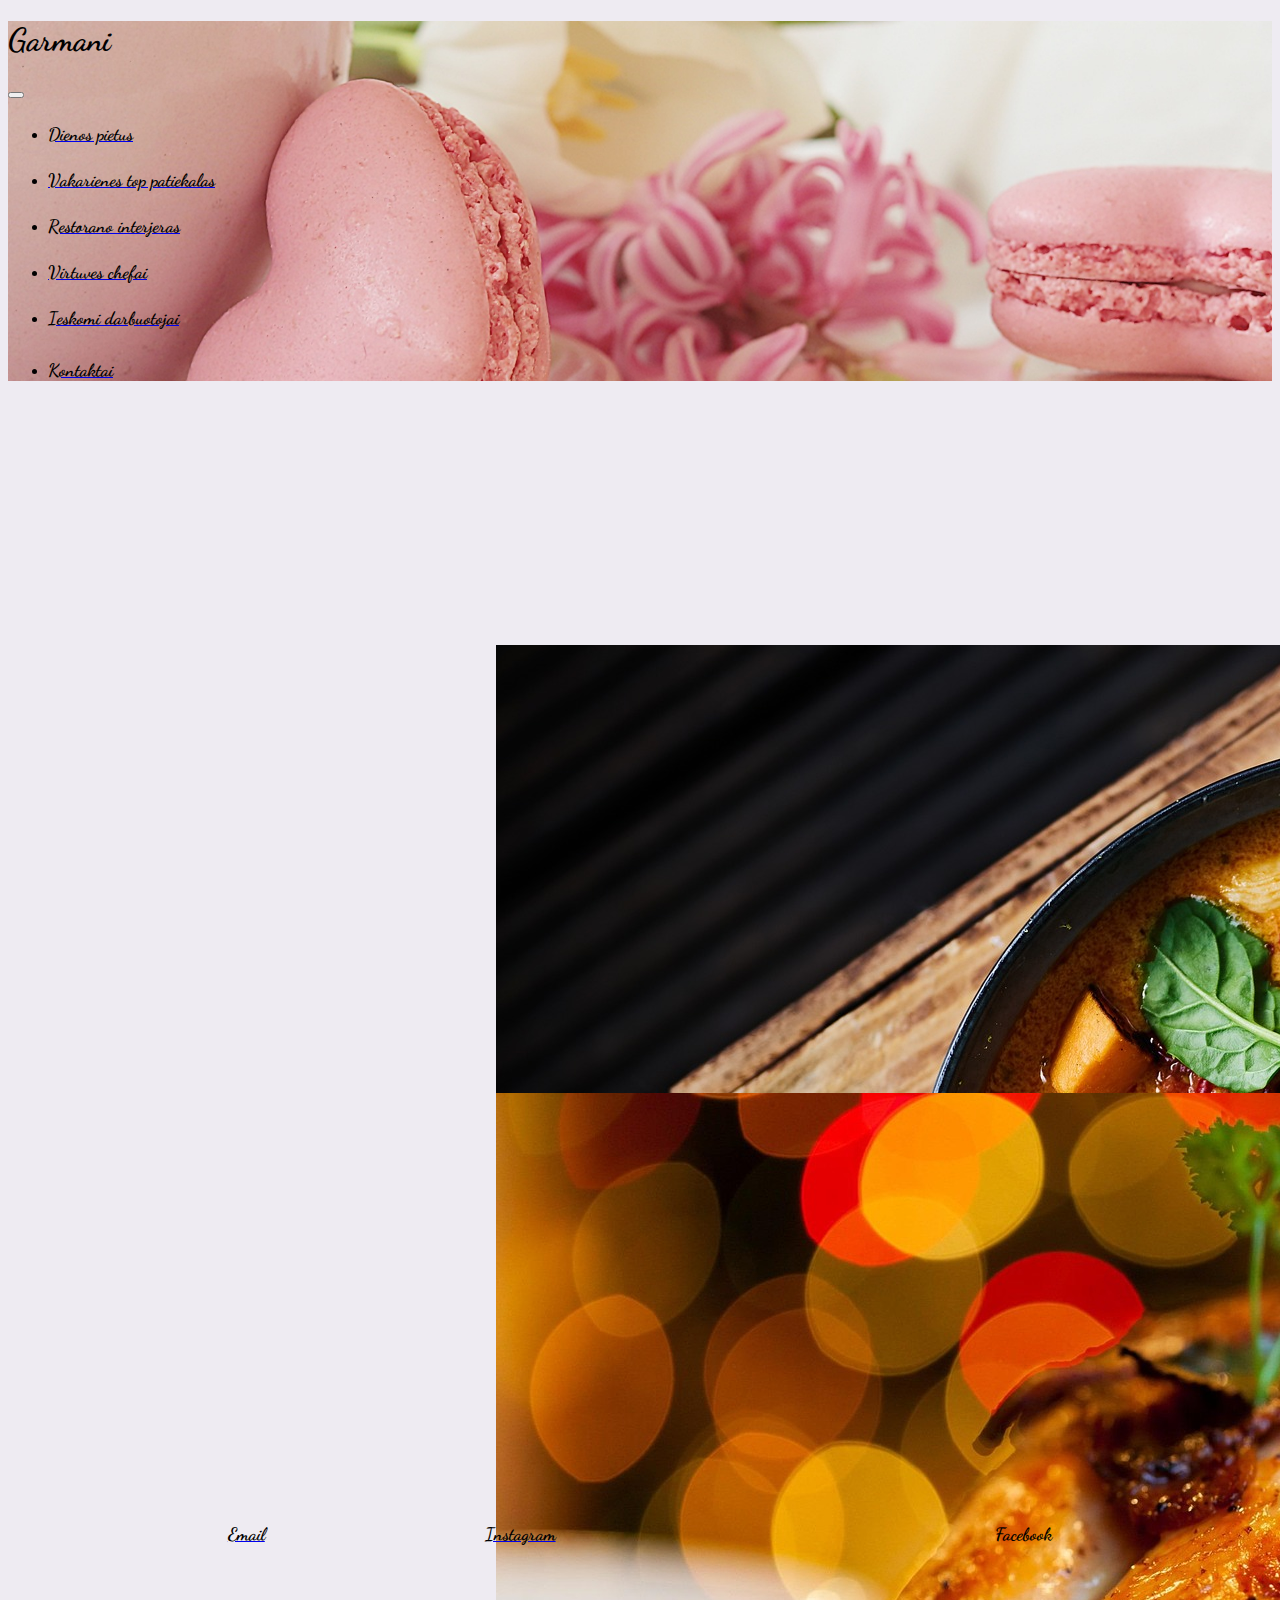
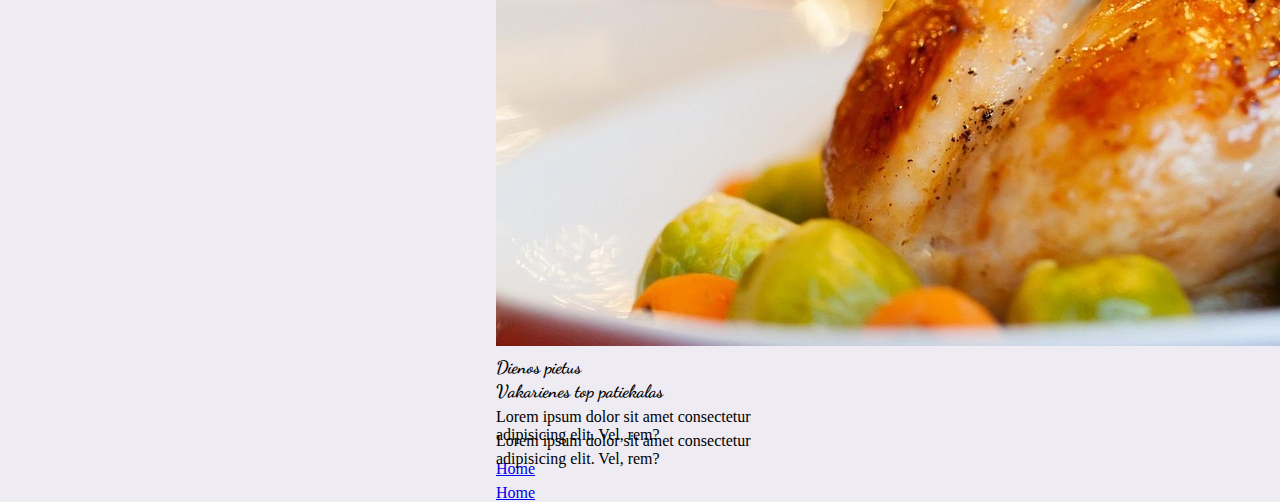
<file: index.html>
<!DOCTYPE html>
<html lang="en">

<head>
    <meta charset="UTF-8">
    <meta http-equiv="X-UA-Compatible" content="IE=edge">
    <meta name="viewport" content="width=device-width, initial-scale=1.0">
    <link rel="preconnect" href="https://fonts.googleapis.com">
    <link rel="preconnect" href="https://fonts.gstatic.com" crossorigin>
    <link href="https://fonts.googleapis.com/css2?family=Dancing+Script&display=swap" rel="stylesheet">
    <link rel="stylesheet" href="https://cdn.jsdelivr.net/npm/bootstrap@5.2.2/dist/css/bootstrap.min.css"
        integrity="sha384-Zenh87qX5JnK2Jl0vWa8Ck2rdkQ2Bzep5IDxbcnCeuOxjzrPF/et3URy9Bv1WTRi" crossorigin="anonymous">
    <link rel="stylesheet" href="styles.css">
    <title>Document</title>
</head>

<body>

    <div class="container-fluid">
        <div class="row h-25">
            <header id="top">

                <nav class="navbar navbar-expand-lg bg-light bg-opacity-10 p-5">
                    <h1 class="m-3 ">Garmani</h1>
                    <a class="navbar-brand" href="#"></a>
                    <button class="navbar-toggler" type="button" data-bs-toggle="collapse"
                        data-bs-target="#navbarSupportedContent" aria-controls="navbarSupportedContent"
                        aria-expanded="false" aria-label="Toggle navigation">
                        <span class="navbar-toggler-icon"></span>
                    </button>
                    <div class="collapse navbar-collapse" id="navbarSupportedContent">
                        <ul class="navbar-nav me-auto mb-2 mb-lg-0">
                            <li class="nav-item">
                                <a class="nav-link" href="#pietus">
                                    <h4>Dienos pietus</h4>
                                </a>
                            </li>
                            <li class="nav-item">
                                <a class="nav-link" href="#vak">
                                    <h4>Vakarienes top patiekalas</h4>
                                </a>
                            </li>
                            <li class="nav-item">
                                <a class="nav-link" href="/antras.html">
                                    <h4>Restorano interjeras</h4>
                                </a>
                            </li>
                            <li class="nav-item">
                                <a class="nav-link" href="/antras.html">
                                    <h4>Virtuves chefai</h4>
                                </a>
                            </li>
                            <li class="nav-item">
                                <a class="nav-link" href="/trecias.html">
                                    <h4>Ieskomi darbuotojai</h4>
                                </a>
                            </li>
                            <li class="nav-item ">
                                <a class="nav-link" href="#foot">
                                    <h5>Kontaktai</h5>
                                </a>
                            </li>

                        </ul>

                    </div>
                </nav>
            </header>
        </div>
        <br><br><br><br><br><br><br><br><br><br><br><br><br>

        <div class="row">

            <div class="col-md-6 col-12 m-1">
                <div class="card" style="width: 18rem; height: 24rem">
                    <img class="card-img-top" src="/img/curry-g50a52217f_1920.jpg" alt="Card image cap">
                    <div class="card-body">
                        <h5 id="pietus" class="card-title">Dienos pietus</h5>
                        <p class="card-text">Lorem ipsum dolor sit amet consectetur adipisicing elit. Vel, rem?</p>
                        <a href="#top" class="btn btn-primary">Home</a>
                    </div>
                </div>
            </div>

            <br>
            <br>
            <br>
            <div class="col-md col-12 m-1">
                <div class="card" style="width: 18rem; height: 24rem">
                    <img class="card-img-top" src="/img/turkey-gdd2a9f751_1280.jpg" alt="Card image cap">
                    <div class="card-body">
                        <h5 id="vak" class="card-title">Vakarienes top patiekalas</h5>
                        <p class="card-text">Lorem ipsum dolor sit amet consectetur adipisicing elit. Vel, rem?</p>
                        <a href="#top" class="btn btn-primary">Home</a>
                    </div>
                </div>
            </div>
        </div>
        <br>
        <div class="row bg-secondary bg-opacity-10 p-3">
            <footer id="foot">
                <a class="nav-link" href="#">
                    <h3>Email</h3>
                </a>
                <a class="nav-link" href="#">
                    <h3>Instagram</h3>
                </a>
                <a class="nav-link" href="#"></a>
                <h3>Facebook</h3>
                </a>
            </footer>
        </div>

    </div>






    <script src="https://cdn.jsdelivr.net/npm/bootstrap@5.2.2/dist/js/bootstrap.min.js"
        integrity="sha384-IDwe1+LCz02ROU9k972gdyvl+AESN10+x7tBKgc9I5HFtuNz0wWnPclzo6p9vxnk"
        crossorigin="anonymous"></script>
</body>

</html>
</file>
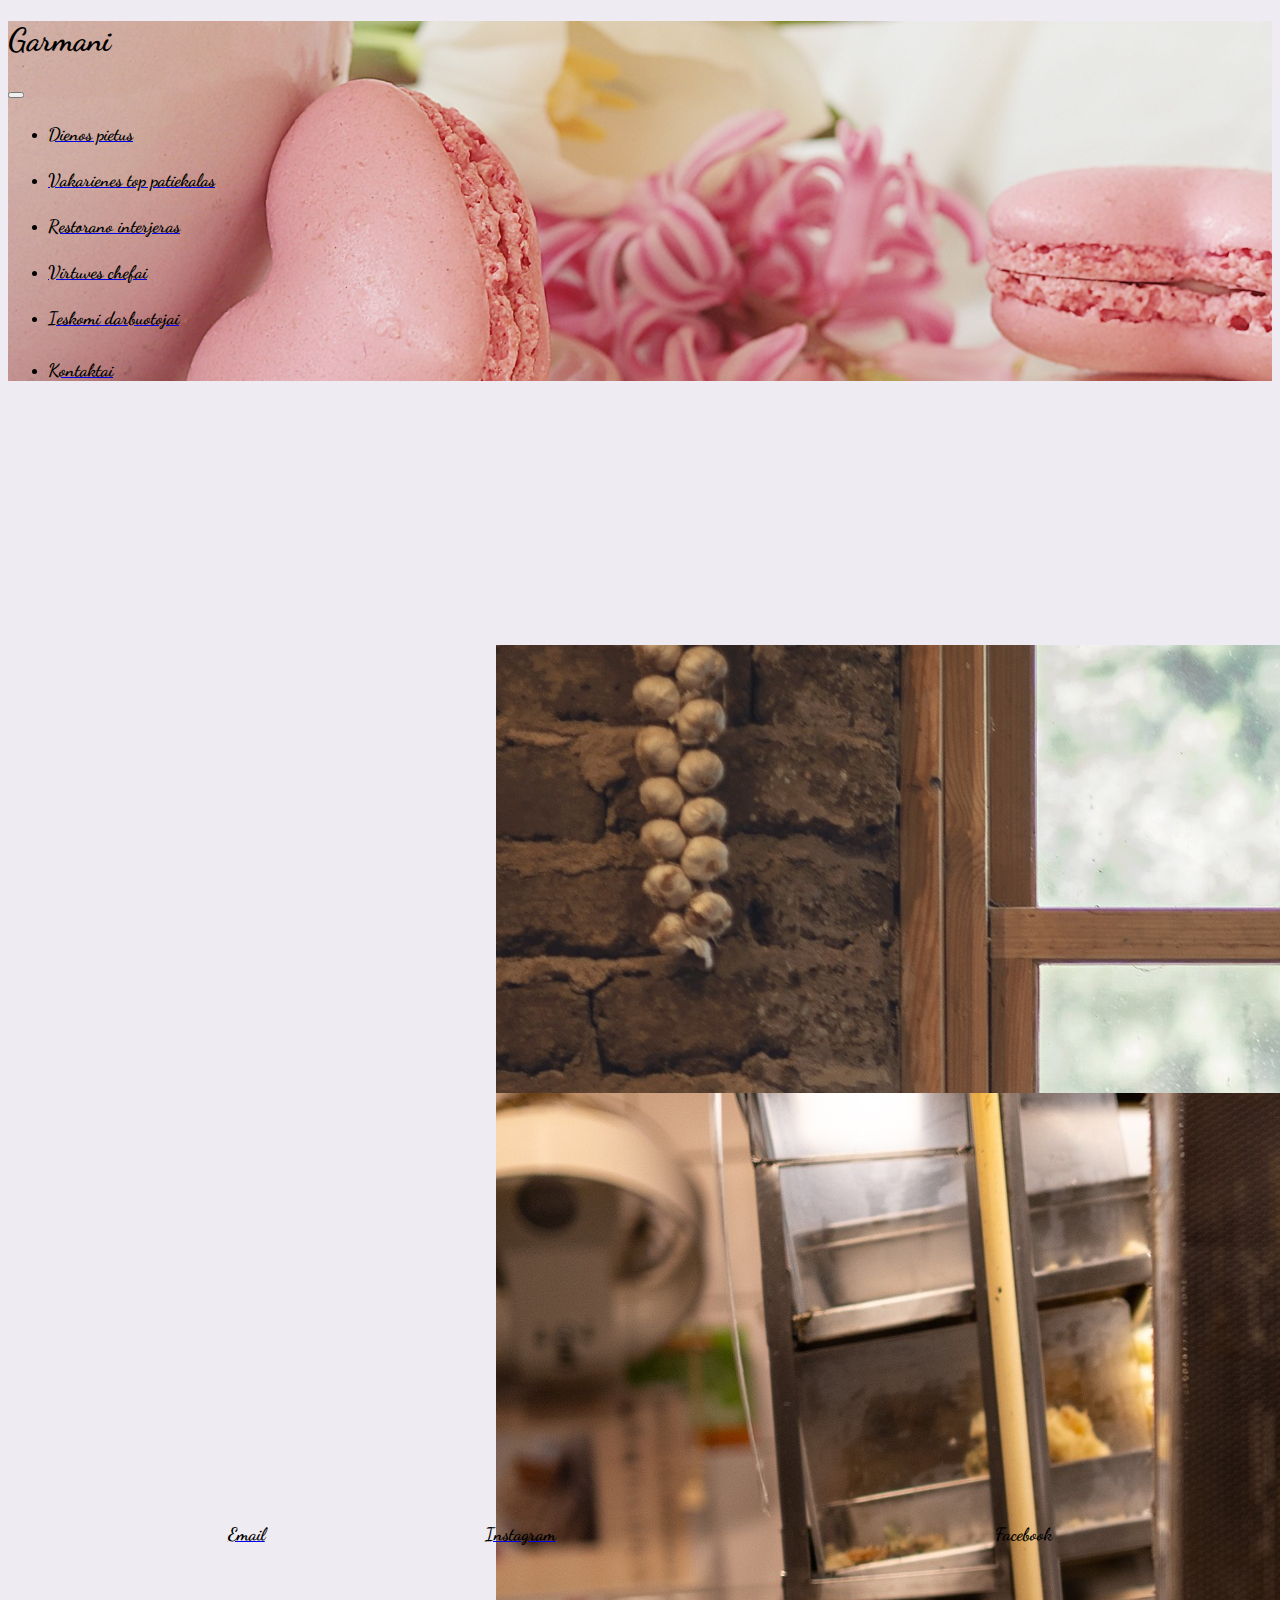
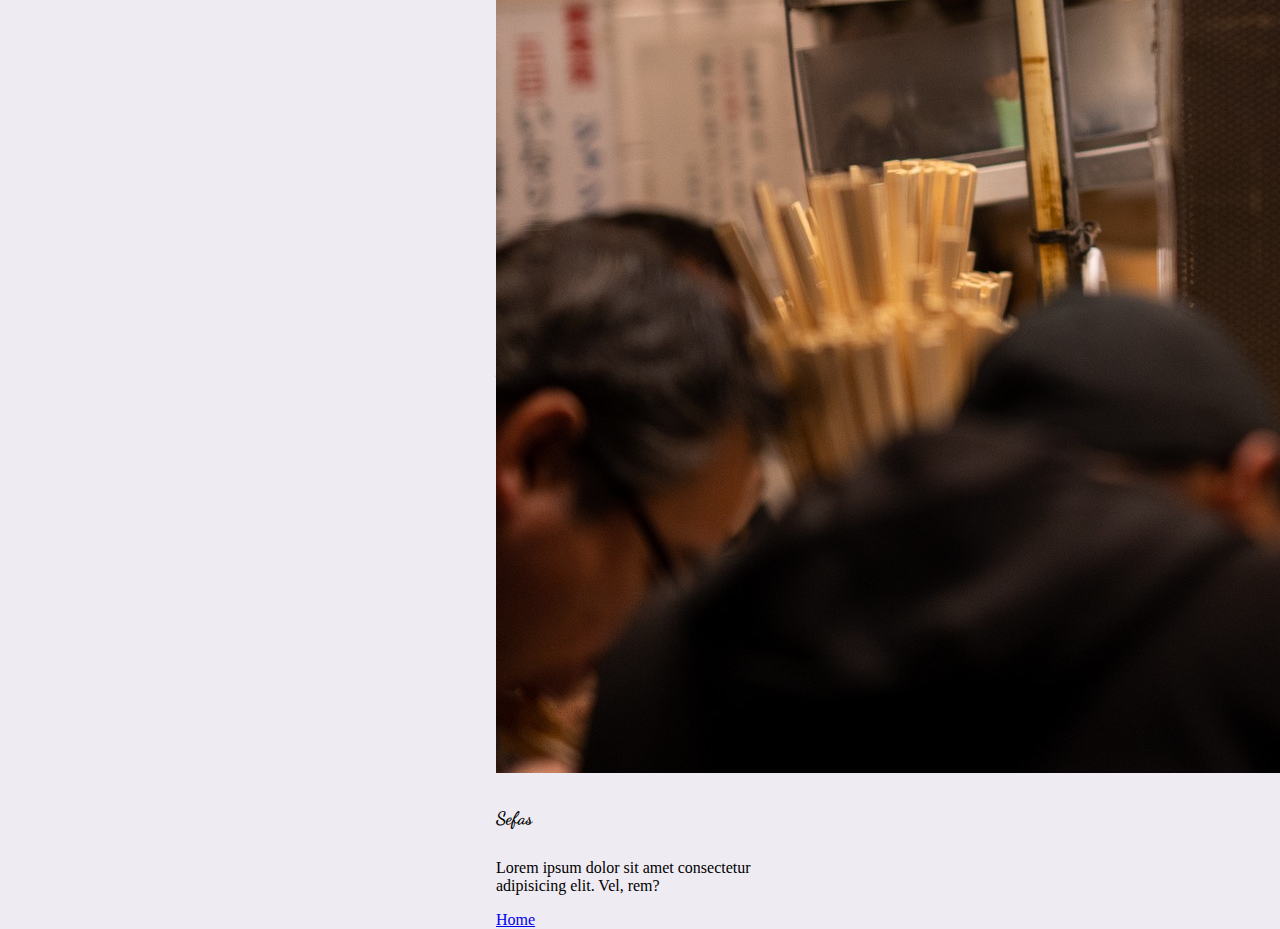
<file: antras.html>
<!DOCTYPE html>
<html lang="en">

<head>
    <meta charset="UTF-8">
    <meta http-equiv="X-UA-Compatible" content="IE=edge">
    <meta name="viewport" content="width=device-width, initial-scale=1.0">
    <link rel="preconnect" href="https://fonts.googleapis.com">
    <link rel="preconnect" href="https://fonts.gstatic.com" crossorigin>
    <link href="https://fonts.googleapis.com/css2?family=Dancing+Script&display=swap" rel="stylesheet">
    <link rel="stylesheet" href="https://cdn.jsdelivr.net/npm/bootstrap@5.2.2/dist/css/bootstrap.min.css"
        integrity="sha384-Zenh87qX5JnK2Jl0vWa8Ck2rdkQ2Bzep5IDxbcnCeuOxjzrPF/et3URy9Bv1WTRi" crossorigin="anonymous">
    <link rel="stylesheet" href="styles.css">
    <title>Document</title>
</head>

<body>

    <div class="container-fluid">
        <div class="row h-25">
            <header id="top">

                <nav class="navbar navbar-expand-lg bg-light bg-opacity-10 p-5">
                    <h1 class="m-3 ">Garmani</h1>
                    <a class="navbar-brand" href="#"></a>
                    <button class="navbar-toggler" type="button" data-bs-toggle="collapse"
                        data-bs-target="#navbarSupportedContent" aria-controls="navbarSupportedContent"
                        aria-expanded="false" aria-label="Toggle navigation">
                        <span class="navbar-toggler-icon"></span>
                    </button>
                    <div class="collapse navbar-collapse" id="navbarSupportedContent">
                        <ul class="navbar-nav me-auto mb-2 mb-lg-0">
                            <li class="nav-item">
                                <a class="nav-link" href="/index.html">
                                    <h4>Dienos pietus</h4>
                                </a>
                            </li>
                            <li class="nav-item">
                                <a class="nav-link" href="/index.html">
                                    <h4>Vakarienes top patiekalas</h4>
                                </a>
                            </li>
                            <li class="nav-item">
                                <a class="nav-link" href="#inter">
                                    <h4>Restorano interjeras</h4>
                                </a>
                            </li>
                            <li class="nav-item">
                                <a class="nav-link" href="#chef">
                                    <h4>Virtuves chefai</h4>
                                </a>
                            </li>
                            <li class="nav-item">
                                <a class="nav-link" href="/trecias.html">
                                    <h4>Ieskomi darbuotojai</h4>
                                </a>
                            </li>
                            <li class="nav-item ">
                                <a class="nav-link" href="#foot">
                                    <h5>Kontaktai</h5>
                                </a>
                            </li>

                        </ul>

                    </div>
                </nav>
            </header>
        </div>
        <br><br><br><br><br><br><br><br><br><br><br><br><br>
        <div class="row">
            <div class="col-md-6 col-12 m-1">
                <div class="card" style="width: 18rem; height: 24rem">
                    <img class="card-img-top" src="/img/garlic-gb3ed8415c_1920.jpg" alt="Card image cap">
                    <div class="card-body">
                        <h5 id="inter" class="card-title">Interjeras</h5>
                        <p class="card-text">Lorem ipsum dolor sit amet consectetur adipisicing elit. Vel, rem?</p>
                        <a href="#top" class="btn btn-primary">Home</a>
                    </div>
                </div>
            </div>
            <br><br><br>
            <div class="col-md col-12 m-1">
                <div class="card" style="width: 18rem; height: 24rem">
                    <img class="card-img-top" src="/img/chef-ge69a4fa98_1920.jpg" alt="Card image cap">
                    <div class="card-body">
                        <h5 id="chef" class="card-title">Sefas</h5>
                        <p class="card-text">Lorem ipsum dolor sit amet consectetur adipisicing elit. Vel, rem?</p>
                        <a href="#top" class="btn btn-primary">Home</a>
                    </div>
                </div>
            </div>
        </div>
        <br>

      <div class="row bg-secondary bg-opacity-10 p-2">
            <footer id="foot">
                <a class="nav-link" href="#">
                    <h3>Email</h3>
                </a>
                <a class="nav-link" href="#">
                    <h3>Instagram</h3>
                </a>
                <a class="nav-link" href="#"></a>
                <h3>Facebook</h3>
                </a>
            </footer>
        </div>
        </div>  
        <script src="https://cdn.jsdelivr.net/npm/bootstrap@5.2.2/dist/js/bootstrap.min.js"
            integrity="sha384-IDwe1+LCz02ROU9k972gdyvl+AESN10+x7tBKgc9I5HFtuNz0wWnPclzo6p9vxnk"
            crossorigin="anonymous"></script>
</body>

</html>
</file>
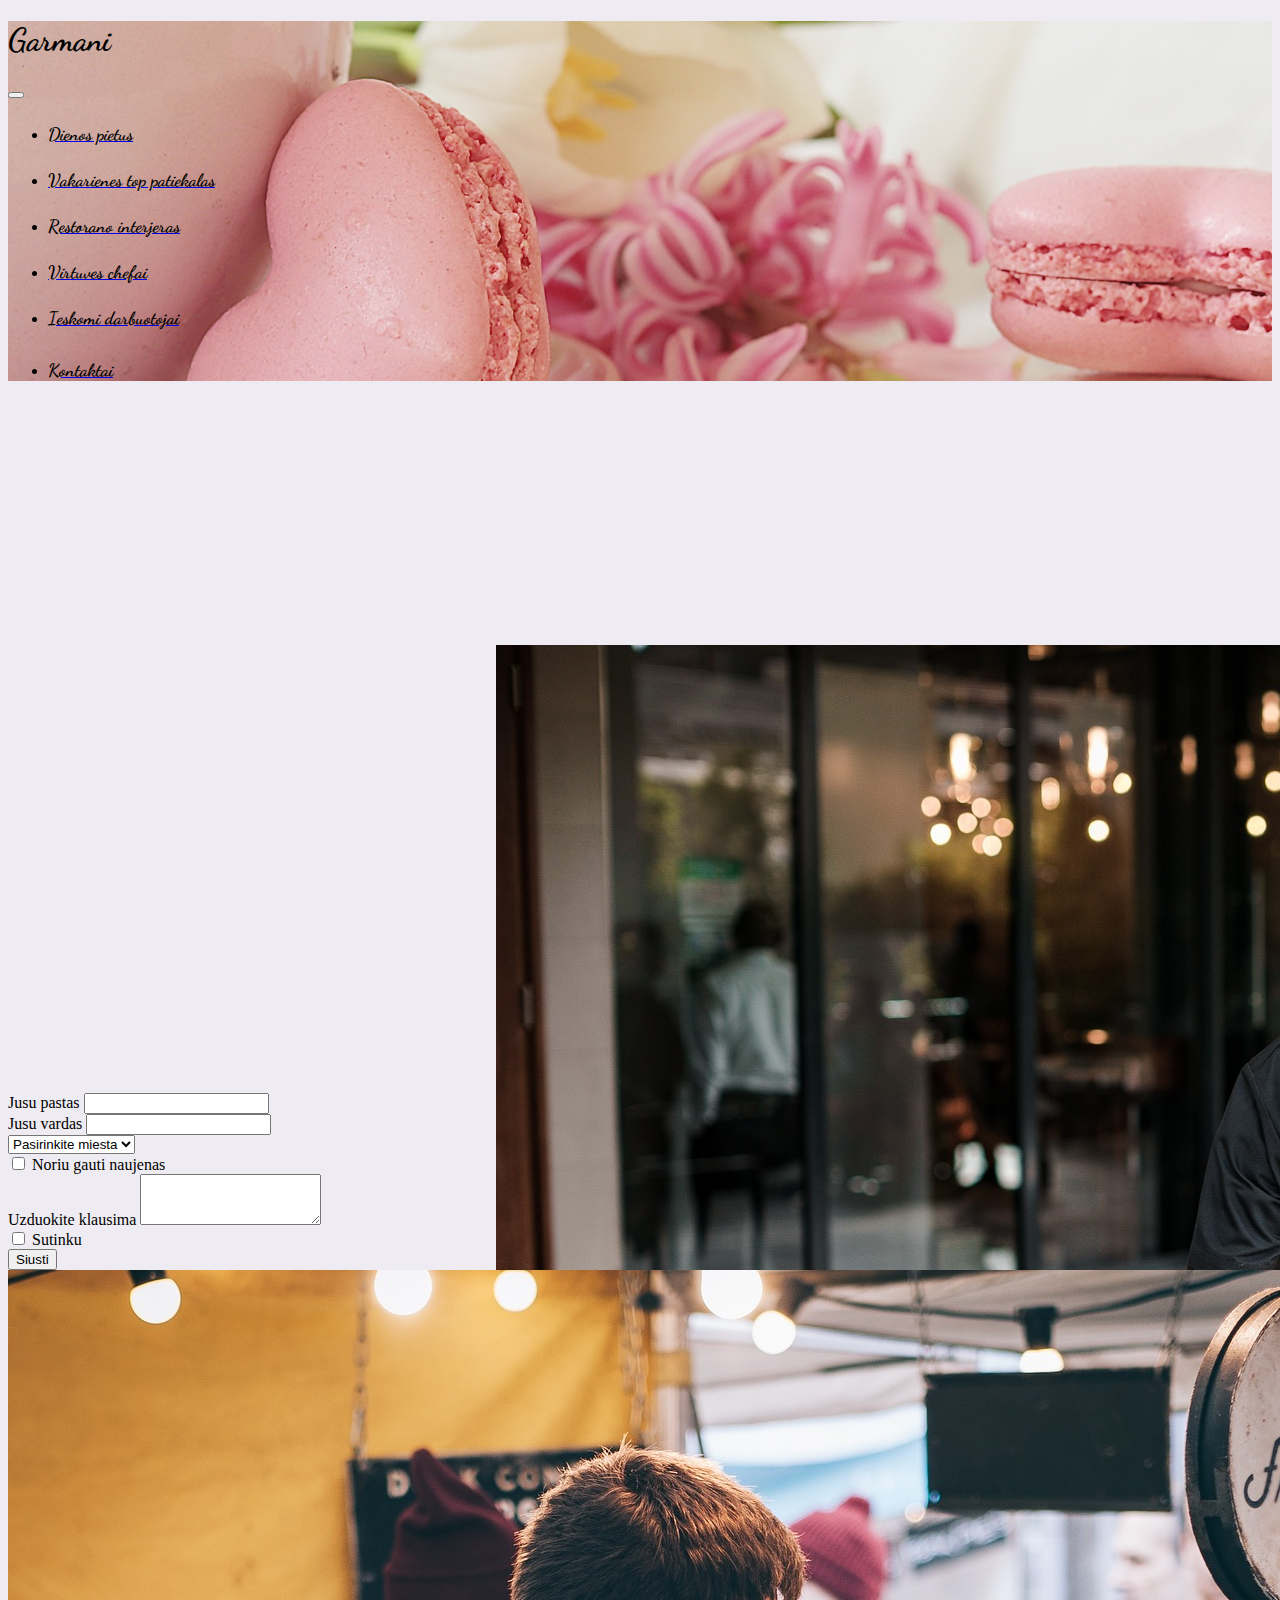
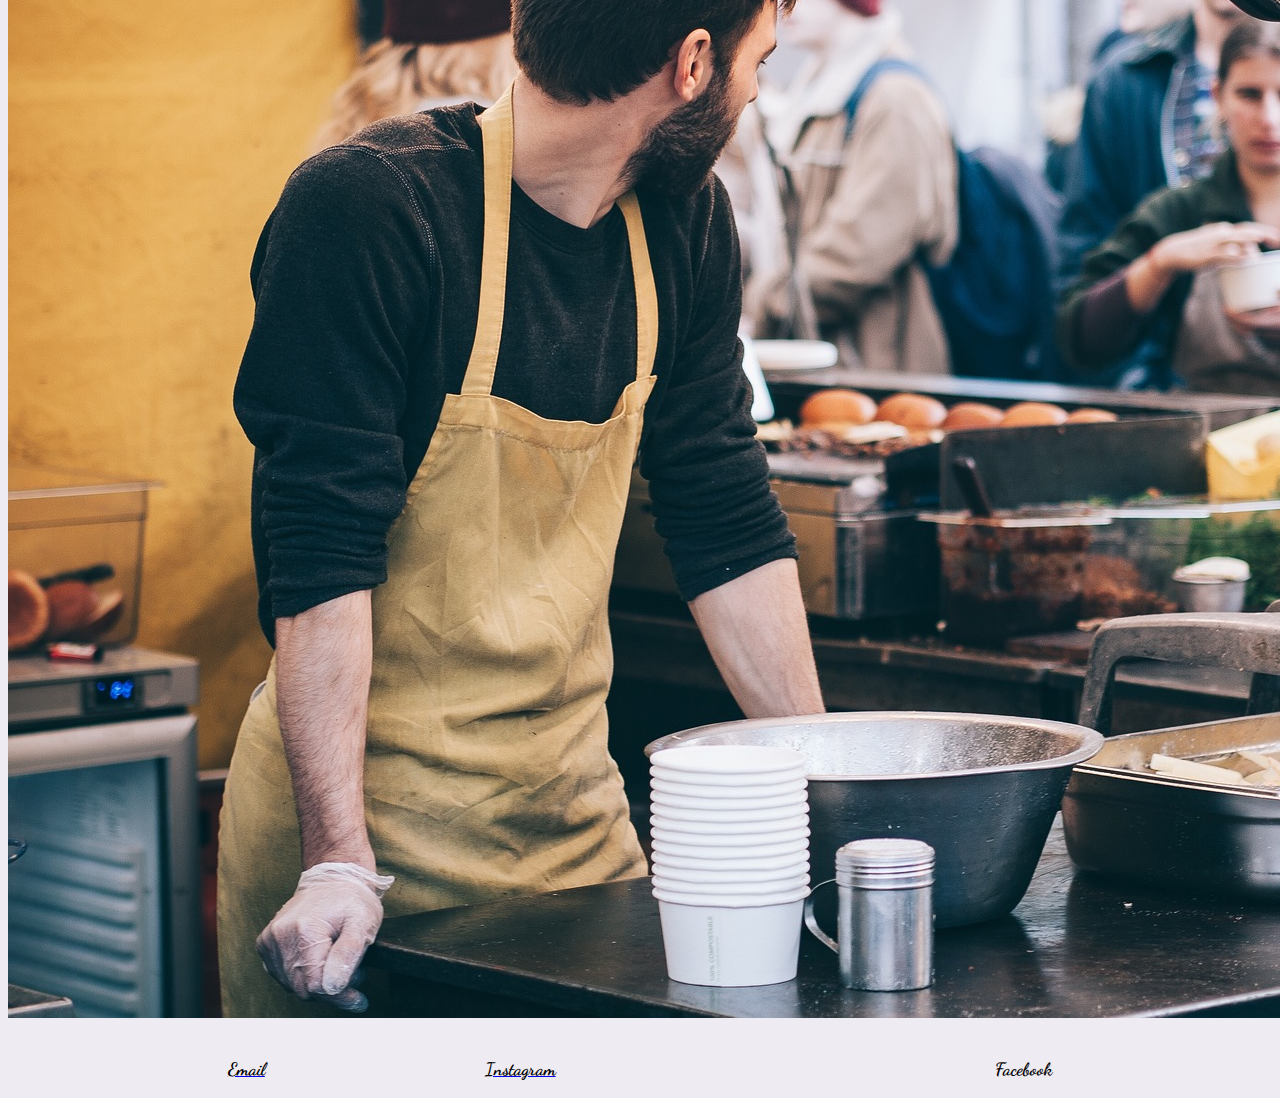
<file: trecias.html>
<!DOCTYPE html>
<html lang="en">

<head>
    <meta charset="UTF-8">
    <meta http-equiv="X-UA-Compatible" content="IE=edge">
    <meta name="viewport" content="width=device-width, initial-scale=1.0">
    <link rel="preconnect" href="https://fonts.googleapis.com">
    <link rel="preconnect" href="https://fonts.gstatic.com" crossorigin>
    <link href="https://fonts.googleapis.com/css2?family=Dancing+Script&display=swap" rel="stylesheet">
    <link rel="stylesheet" href="https://cdn.jsdelivr.net/npm/bootstrap@5.2.2/dist/css/bootstrap.min.css"
        integrity="sha384-Zenh87qX5JnK2Jl0vWa8Ck2rdkQ2Bzep5IDxbcnCeuOxjzrPF/et3URy9Bv1WTRi" crossorigin="anonymous">
    <link rel="stylesheet" href="styles.css">
    <title>Document</title>
</head>

<body>

    <div class="container-fluid">
        <div class="row h-25">
            <header id="top">

                <nav class="navbar navbar-expand-lg bg-light bg-opacity-10 p-5">
                    <h1 class="m-3 ">Garmani</h1>
                    <a class="navbar-brand" href="#"></a>
                    <button class="navbar-toggler" type="button" data-bs-toggle="collapse"
                        data-bs-target="#navbarSupportedContent" aria-controls="navbarSupportedContent"
                        aria-expanded="false" aria-label="Toggle navigation">
                        <span class="navbar-toggler-icon"></span>
                    </button>
                    <div class="collapse navbar-collapse" id="navbarSupportedContent">
                        <ul class="navbar-nav me-auto mb-2 mb-lg-0">
                            <li class="nav-item">
                                <a class="nav-link" href="/index.html">
                                    <h4>Dienos pietus</h4>
                                </a>
                            </li>
                            <li class="nav-item">
                                <a class="nav-link" href="/index.html">
                                    <h4>Vakarienes top patiekalas</h4>
                                </a>
                            </li>
                            <li class="nav-item">
                                <a class="nav-link" href="/antras.html">
                                    <h4>Restorano interjeras</h4>
                                </a>
                            </li>
                            <li class="nav-item">
                                <a class="nav-link" href="/antras.html">
                                    <h4>Virtuves chefai</h4>
                                </a>
                            </li>
                            <li class="nav-item">
                                <a class="nav-link" href="/trecias.html">
                                    <h4>Ieskomi darbuotojai</h4>
                                </a>
                            </li>
                            <li class="nav-item ">
                                <a class="nav-link" href="#foot">
                                    <h5>Kontaktai</h5>
                                </a>
                            </li>

                        </ul>

                    </div>
                </nav>
            </header>
        </div>
        
        <br><br><br><br><br><br><br><br><br><br><br><br><br>
        
        <div class="row">
            <div class="col-12 m-1">
                <div class="card" style="width: 18rem; height: 24rem">
                    <img class="card-img-top" src="/img/cheff.jpg" alt="Card image cap">
                    <div class="card-body">
                        <h5 id="pietus" class="card-title">Ieskomi darbuotojai</h5>
                        <p class="card-text">Lorem ipsum dolor sit amet consectetur adipisicing elit. Vel, rem?</p>
                        <a href="#top" class="btn btn-primary">Home</a>
                    </div>
                </div>
            </div>
            <br><br><br>
        </div>
        <div class="row">
            <div class="col-md-6 col-12">
                <form>
                    <div class="mb-3">
                        <label for="exampleInputEmail1" class="form-label">Jusu pastas</label>
                        <input type="email" class="form-control" id="exampleInputEmail1" aria-describedby="emailHelp">
                        <div id="emailHelp" class="form-text"></div>
                    </div>
                    <div class="mb-3">
                        <label for="exampleInputPassword1" class="form-label">Jusu vardas</label>
                        <input type="password" class="form-control" id="exampleInputPassword1">
                    </div>
                    <select class="form-select" aria-label="Default select example">
                        <option selected>Pasirinkite miesta</option>
                        <option value="1">V</option>
                        <option value="2">K</option>
                        <option value="3">KL</option>
                    </select>
                    <div class="mb-3 form-check">
                        <input type="checkbox" class="form-check-input" id="exampleCheck1">
                        <label class="form-check-label" for="exampleCheck1">Noriu gauti naujenas</label>
                    </div>
                    <div class="form-group">
                        <label for="exampleFormControlTextarea1">Uzduokite klausima</label>
                        <textarea class="form-control" id="exampleFormControlTextarea1" rows="3"></textarea>
                    </div>

                    <div class="mb-3 form-check">
                        <input type="checkbox" class="form-check-input" id="exampleCheck1">
                        <label class="form-check-label" for="exampleCheck1">Sutinku</label>
                    </div>
                    <button type="submit" class="btn btn-primary">Siusti</button>
                </form>
            </div>
            <div class="col-md-6">
                <img id="nu" src="/img/people-g0f9f0ed0d_1920.jpg" class="rounded float-end w-100 d-none d-md-block "
                    alt="nu">
            </div>
        </div>
        <br>
        <div class="row bg-secondary bg-opacity-10 p-2">
            <footer id="foot">
                <a class="nav-link" href="#">
                    <h3>Email</h3>
                </a>
                <a class="nav-link" href="#">
                    <h3>Instagram</h3>
                </a>
                <a class="nav-link" href="#"></a>
                <h3>Facebook</h3>
                </a>
            </footer>
        </div>

    </div>

    <script src="https://cdn.jsdelivr.net/npm/bootstrap@5.2.2/dist/js/bootstrap.min.js"
        integrity="sha384-IDwe1+LCz02ROU9k972gdyvl+AESN10+x7tBKgc9I5HFtuNz0wWnPclzo6p9vxnk"
        crossorigin="anonymous"></script>
</body>

</html>
</file>
<file: styles.css>
body{
    background-color: hwb(270 92% 5%);
}
.container-fluid {
    height: 100vh;
   
}
header{
    background-image: url(/img/macaroons-g4a2c13745_1920.jpg);
    background-position: center;
    background-repeat: no-repeat;
    background-size: cover;
    position: relative;
    width: auto;

}
h1,h2,h3,h4,h5{
    font-family: 'Dancing Script', cursive;
    color: black;
    font-weight: 900;

}
h2,h3,h4,h5{
    font-family: 'Dancing Script', cursive;
    color: black;
    font-weight: 900;
    font-size: 18px;

}

.card {
    margin: 0 auto; /* Added */
    float: none; /* Added */
    margin-bottom: 10px; /* Added */
}
footer{
    display: flex;
    text-align: center;
    justify-content: space-evenly;
}
nu{
    width: 100%;
    height: auto;
}
</file>
